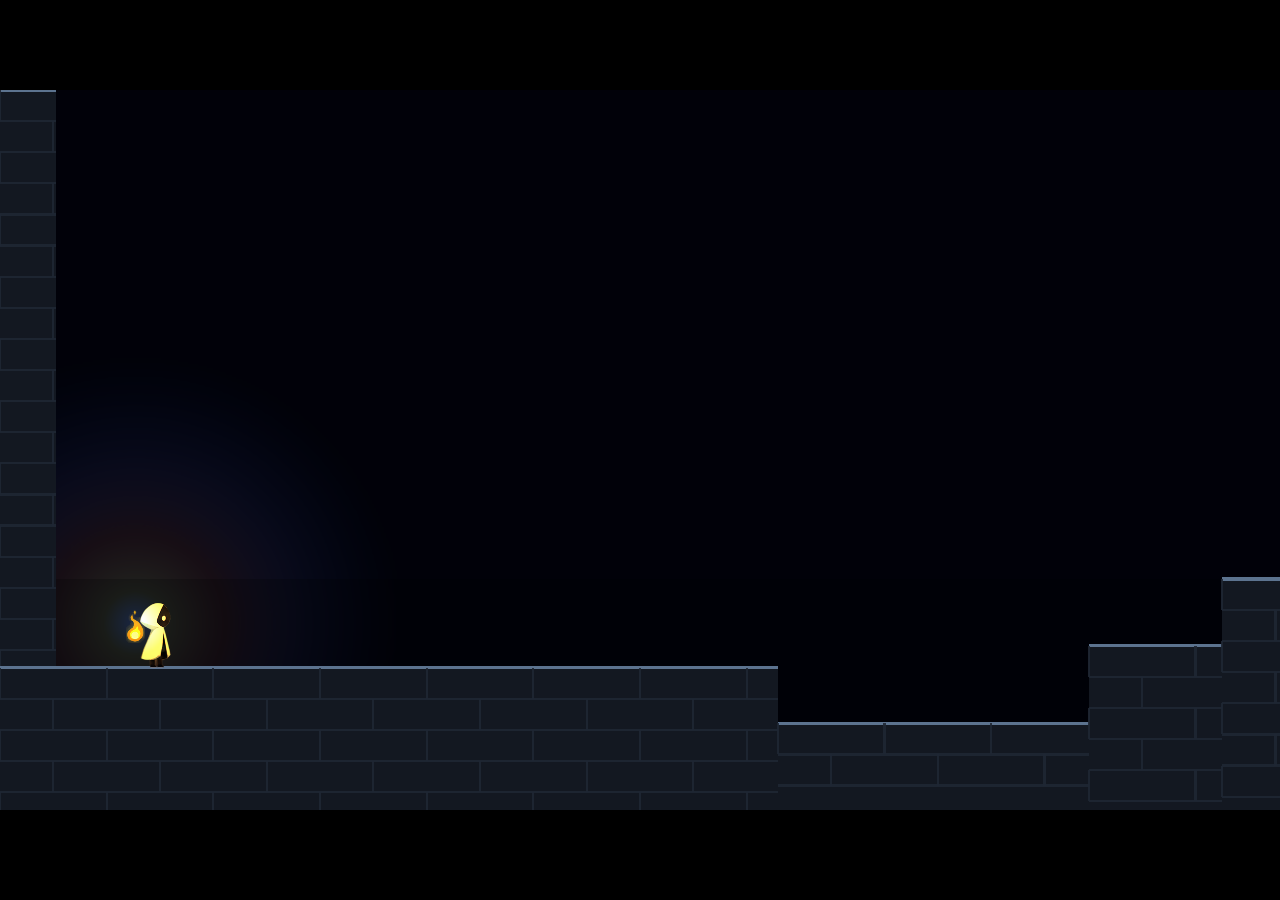
<file: docs/game/emberline/index.html>
<!DOCTYPE html>
<html lang="en">
	<head>
		<meta charset="utf-8">
		<meta name="viewport" content="width=device-width, user-scalable=no, initial-scale=1.0">
		<title>Emberline</title>
		<style>
html, body, #canvas {
	margin: 0;
	padding: 0;
	border: 0;
}

body {
	color: white;
	background-color: black;
	overflow: hidden;
	touch-action: none;
}

#canvas {
	display: block;
}

#canvas:focus {
	outline: none;
}

#status, #status-splash, #status-progress {
	position: absolute;
	left: 0;
	right: 0;
}

#status, #status-splash {
	top: 0;
	bottom: 0;
}

#status {
	background-color: #242424;
	display: flex;
	flex-direction: column;
	justify-content: center;
	align-items: center;
	visibility: hidden;
}

#status-splash {
	max-height: 100%;
	max-width: 100%;
	margin: auto;
}

#status-splash.show-image--false {
	display: none;
}

#status-splash.fullsize--true {
	height: 100%;
	width: 100%;
	object-fit: contain;
}

#status-splash.use-filter--false {
	image-rendering: pixelated;
}

#status-progress, #status-notice {
	display: none;
}

#status-progress {
	bottom: 10%;
	width: 50%;
	margin: 0 auto;
}

#status-notice {
	background-color: #5b3943;
	border-radius: 0.5rem;
	border: 1px solid #9b3943;
	color: #e0e0e0;
	font-family: 'Noto Sans', 'Droid Sans', Arial, sans-serif;
	line-height: 1.3;
	margin: 0 2rem;
	overflow: hidden;
	padding: 1rem;
	text-align: center;
	z-index: 1;
}
		</style>
		
	</head>
	<body>
		<canvas id="canvas">
			Your browser does not support the canvas tag.
		</canvas>

		<noscript>
			Your browser does not support JavaScript.
		</noscript>

		<div id="status">
			<img id="status-splash" class="show-image--true fullsize--true use-filter--true" src="index.png" alt="">
			<progress id="status-progress"></progress>
			<div id="status-notice"></div>
		</div>

		<script src="index.js"></script>
		<script>
const GODOT_CONFIG = {"args":[],"canvasResizePolicy":2,"emscriptenPoolSize":8,"ensureCrossOriginIsolationHeaders":true,"executable":"index","experimentalVK":false,"fileSizes":{"index.pck":1252732,"index.wasm":39514754},"focusCanvas":true,"gdextensionLibs":[],"godotPoolSize":4};
const GODOT_THREADS_ENABLED = false;
const engine = new Engine(GODOT_CONFIG);

(function () {
	const statusOverlay = document.getElementById('status');
	const statusProgress = document.getElementById('status-progress');
	const statusNotice = document.getElementById('status-notice');

	let initializing = true;
	let statusMode = '';

	function setStatusMode(mode) {
		if (statusMode === mode || !initializing) {
			return;
		}
		if (mode === 'hidden') {
			statusOverlay.remove();
			initializing = false;
			return;
		}
		statusOverlay.style.visibility = 'visible';
		statusProgress.style.display = mode === 'progress' ? 'block' : 'none';
		statusNotice.style.display = mode === 'notice' ? 'block' : 'none';
		statusMode = mode;
	}

	function setStatusNotice(text) {
		while (statusNotice.lastChild) {
			statusNotice.removeChild(statusNotice.lastChild);
		}
		const lines = text.split('\n');
		lines.forEach((line) => {
			statusNotice.appendChild(document.createTextNode(line));
			statusNotice.appendChild(document.createElement('br'));
		});
	}

	function displayFailureNotice(err) {
		console.error(err);
		if (err instanceof Error) {
			setStatusNotice(err.message);
		} else if (typeof err === 'string') {
			setStatusNotice(err);
		} else {
			setStatusNotice('An unknown error occurred.');
		}
		setStatusMode('notice');
		initializing = false;
	}

	const missing = Engine.getMissingFeatures({
		threads: GODOT_THREADS_ENABLED,
	});

	if (missing.length !== 0) {
		if (GODOT_CONFIG['serviceWorker'] && GODOT_CONFIG['ensureCrossOriginIsolationHeaders'] && 'serviceWorker' in navigator) {
			let serviceWorkerRegistrationPromise;
			try {
				serviceWorkerRegistrationPromise = navigator.serviceWorker.getRegistration();
			} catch (err) {
				serviceWorkerRegistrationPromise = Promise.reject(new Error('Service worker registration failed.'));
			}
			// There's a chance that installing the service worker would fix the issue
			Promise.race([
				serviceWorkerRegistrationPromise.then((registration) => {
					if (registration != null) {
						return Promise.reject(new Error('Service worker already exists.'));
					}
					return registration;
				}).then(() => engine.installServiceWorker()),
				// For some reason, `getRegistration()` can stall
				new Promise((resolve) => {
					setTimeout(() => resolve(), 2000);
				}),
			]).then(() => {
				// Reload if there was no error.
				window.location.reload();
			}).catch((err) => {
				console.error('Error while registering service worker:', err);
			});
		} else {
			// Display the message as usual
			const missingMsg = 'Error\nThe following features required to run Godot projects on the Web are missing:\n';
			displayFailureNotice(missingMsg + missing.join('\n'));
		}
	} else {
		setStatusMode('progress');
		engine.startGame({
			'onProgress': function (current, total) {
				if (current > 0 && total > 0) {
					statusProgress.value = current;
					statusProgress.max = total;
				} else {
					statusProgress.removeAttribute('value');
					statusProgress.removeAttribute('max');
				}
			},
		}).then(() => {
			setStatusMode('hidden');
		}, displayFailureNotice);
	}
}());
		</script>
	</body>
</html>
</file>
